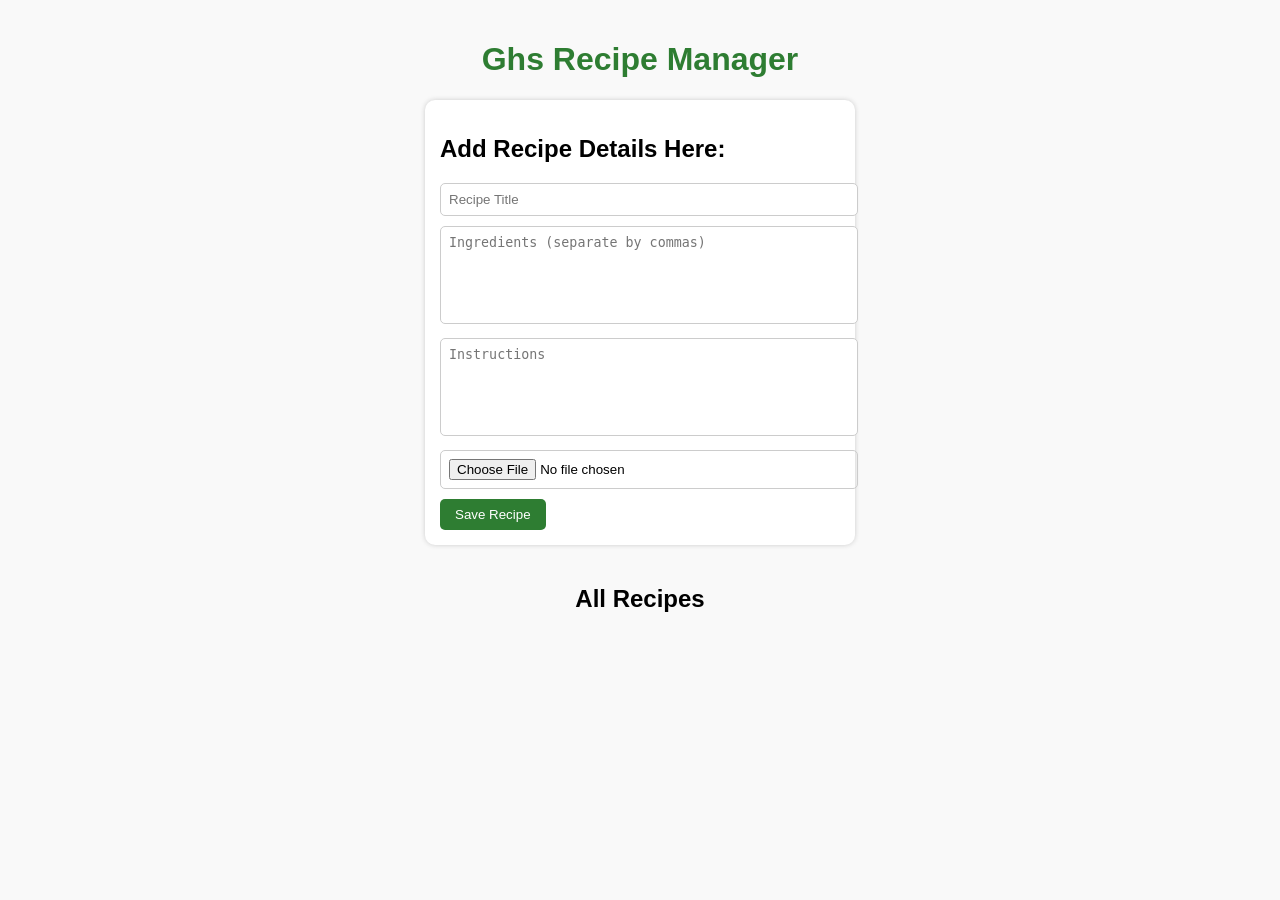
<file: index.html>
<!DOCTYPE html>
<html lang="en">
<head>
  <meta charset="UTF-8">
  <meta name="viewport" content="width=device-width, initial-scale=1.0">
  <title>Recipe Manager</title>
  <link rel="stylesheet" href="style.css">
</head>
<body>
  <h1>Ghs Recipe Manager</h1>

  <div class="top">
    <h2>Add Recipe Details Here:</h2>

    <input type="text" id="title" placeholder="Recipe Title">
    <textarea id="ingredients" placeholder="Ingredients (separate by commas)"></textarea>
    <textarea id="instructions" placeholder="Instructions"></textarea>
    <input type="file" id="image" accept="image/*">

    <button onclick="addOrUpdateRecipe()">Save Recipe</button>
  </div>

  <h2>All Recipes</h2>
  <div id="list"></div>

  <script src="script.js"></script>
</body>
</html>
</file>
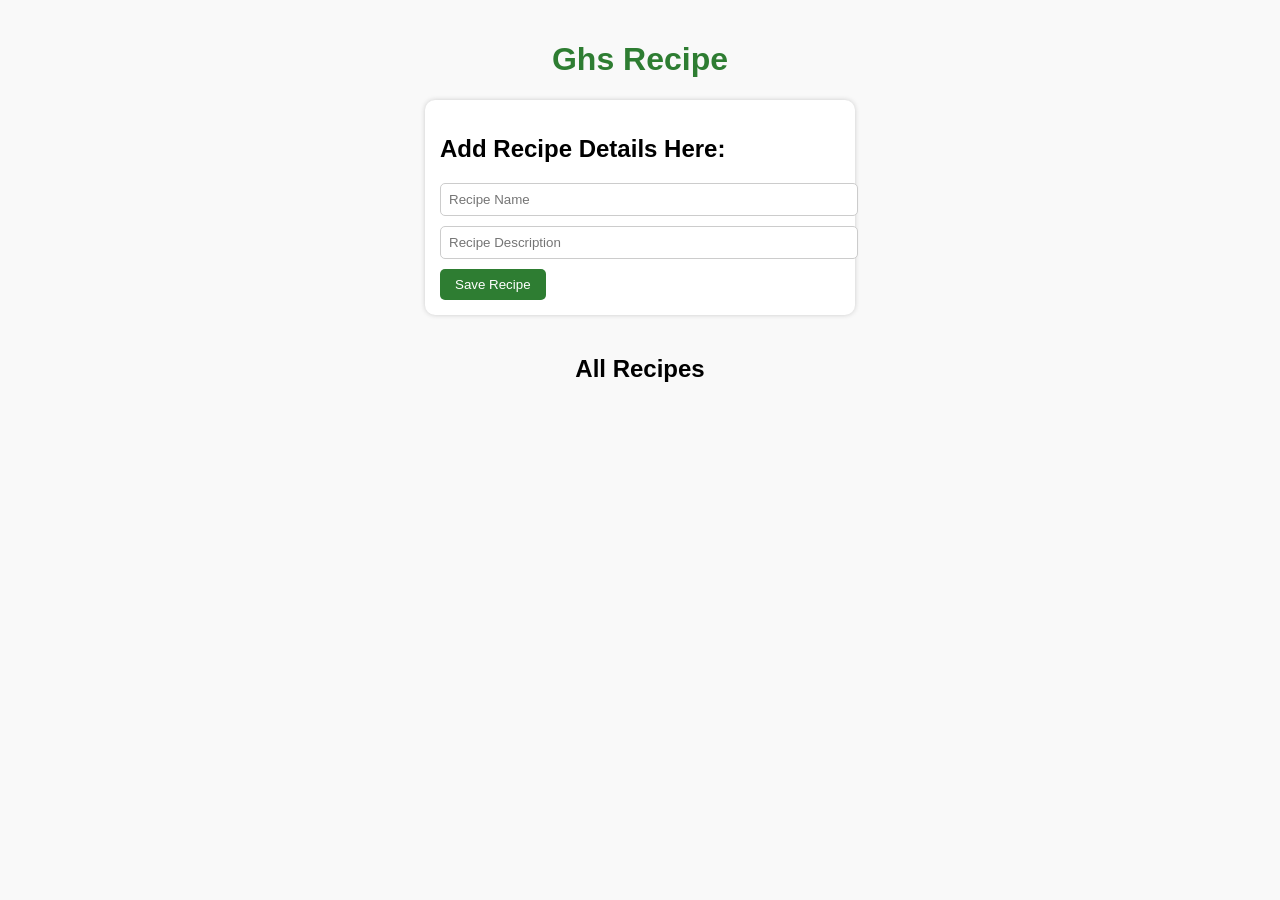
<file: lab.html>
<!DOCTYPE html>
<html lang="en">
<head>
  <meta charset="UTF-8">
  <meta name="viewport" content="width=device-width, initial-scale=1.0">
  <title>Recipe Manager</title>
  <link rel="stylesheet" href="style.css">
</head>
<body>
  <h1>Ghs Recipe</h1>

  <div class="top">
    <h2>Add Recipe Details Here:</h2>
    <input type="text" id="name" placeholder="Recipe Name">
    <input type="text" id="desc" placeholder="Recipe Description">
    <button onclick="addOrUpdateRecipe()">Save Recipe</button>
  </div>

  <h2>All Recipes</h2>
  <div id="list"></div>

  <script src="script.js"></script>
</body>
</html>
</file>
<file: style.css>
body {
  font-family: Arial, sans-serif;
  margin: 20px;
  background-color: #f9f9f9;
  display: flex;
  flex-direction: column;
  align-items: center;
  justify-content: center;
}

h1 {
  text-align: center;
  color: #2e7d32;
}

.top {
  background-color: #fff;
  padding: 15px;
  border-radius: 10px;
  box-shadow: 0 0 5px #ccc;
  margin-bottom: 20px;
  max-width: 400px;
}

input, textarea {
  width: 100%;
  margin-bottom: 10px;
  padding: 8px;
  border: 1px solid #ccc;
  border-radius: 5px;
}

textarea {
  resize: none;
  height: 80px;
}

button {
  background-color: #2e7d32;
  color: white;
  border: none;
  padding: 8px 15px;
  cursor: pointer;
  border-radius: 5px;
}

button:hover {
  background-color: #1b5e20;
}

.recipe-item {
  background-color: white;
  padding: 10px;
  border-radius: 8px;
  margin-bottom: 10px;
  box-shadow: 0 0 3px #ccc;
  width: 350px;
}

.recipe-item img {
  max-width: 100%;
  height: auto;
  border-radius: 8px;
  margin-top: 10px;
}

.recipe-actions button {
  margin-right: 5px;
  background-color: #0288d1;
}

.recipe-actions button.delete {
  background-color: #d32f2f;
}
</file>
